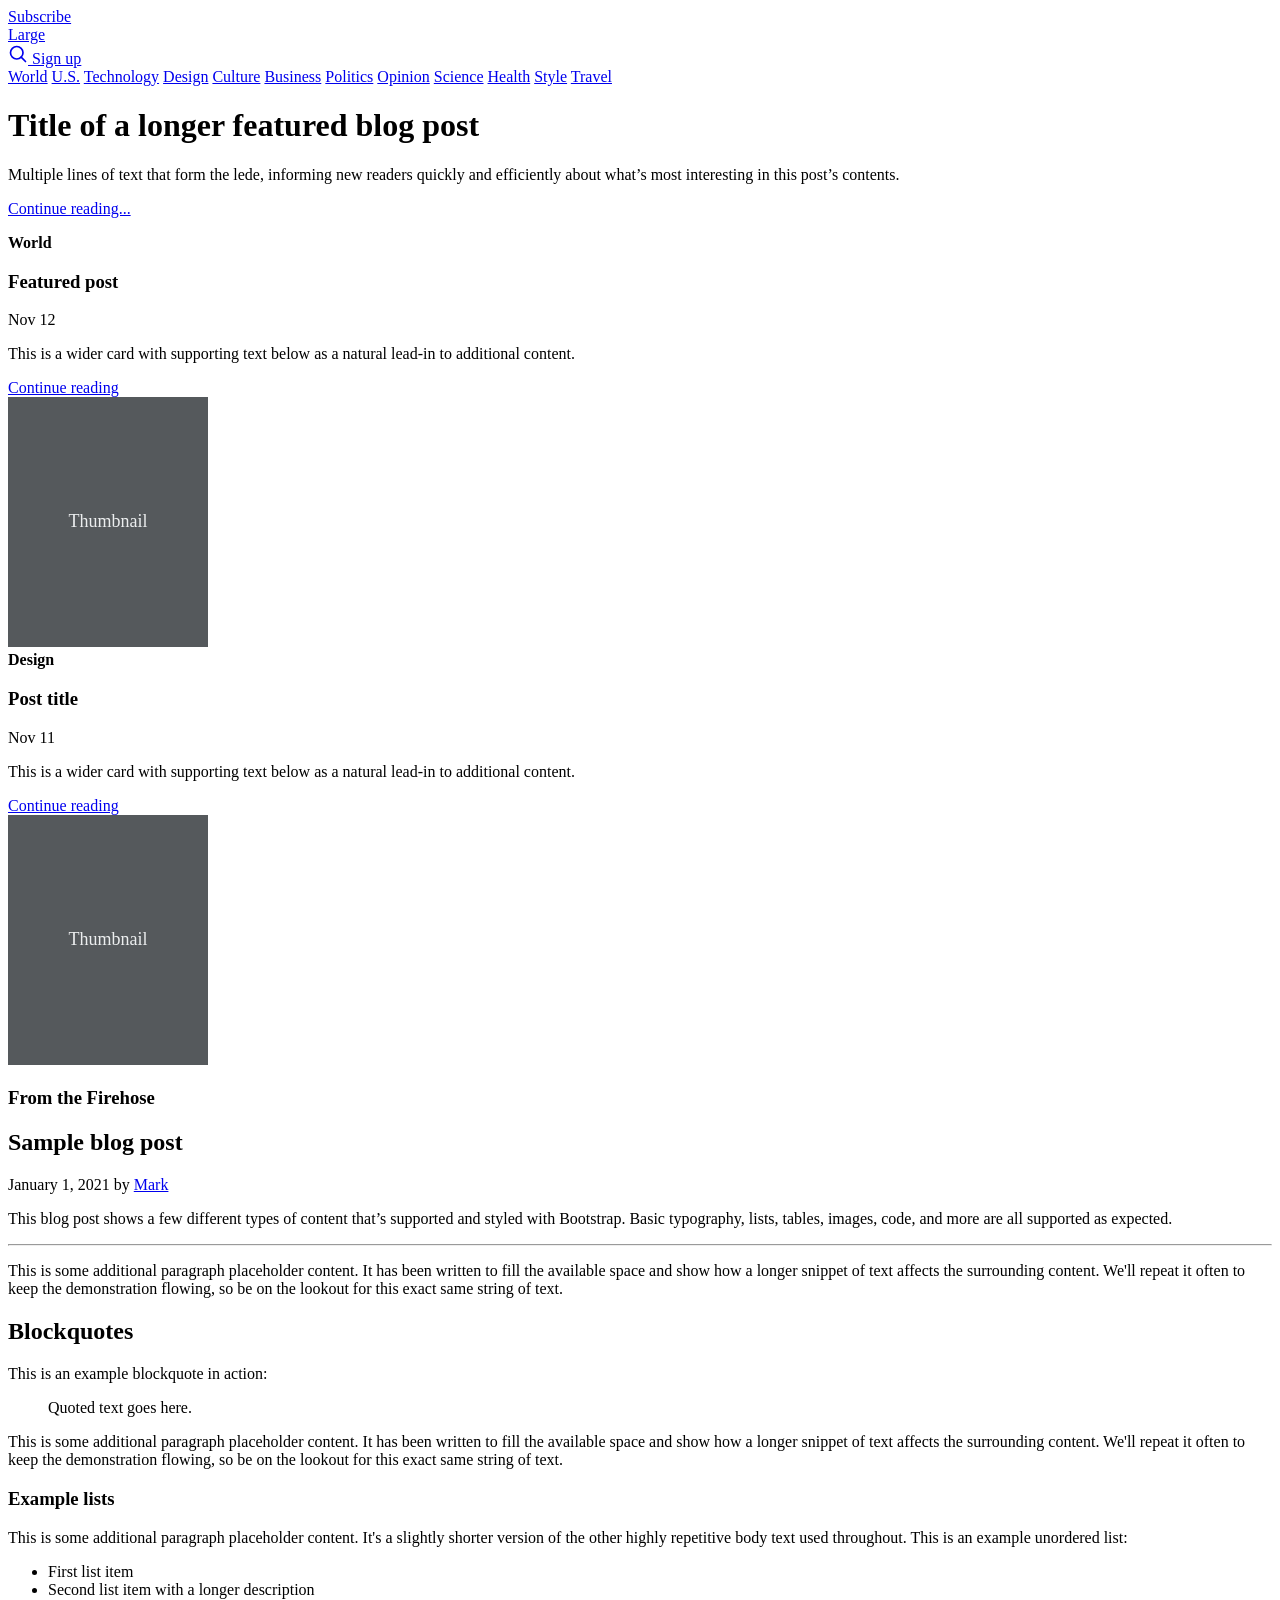
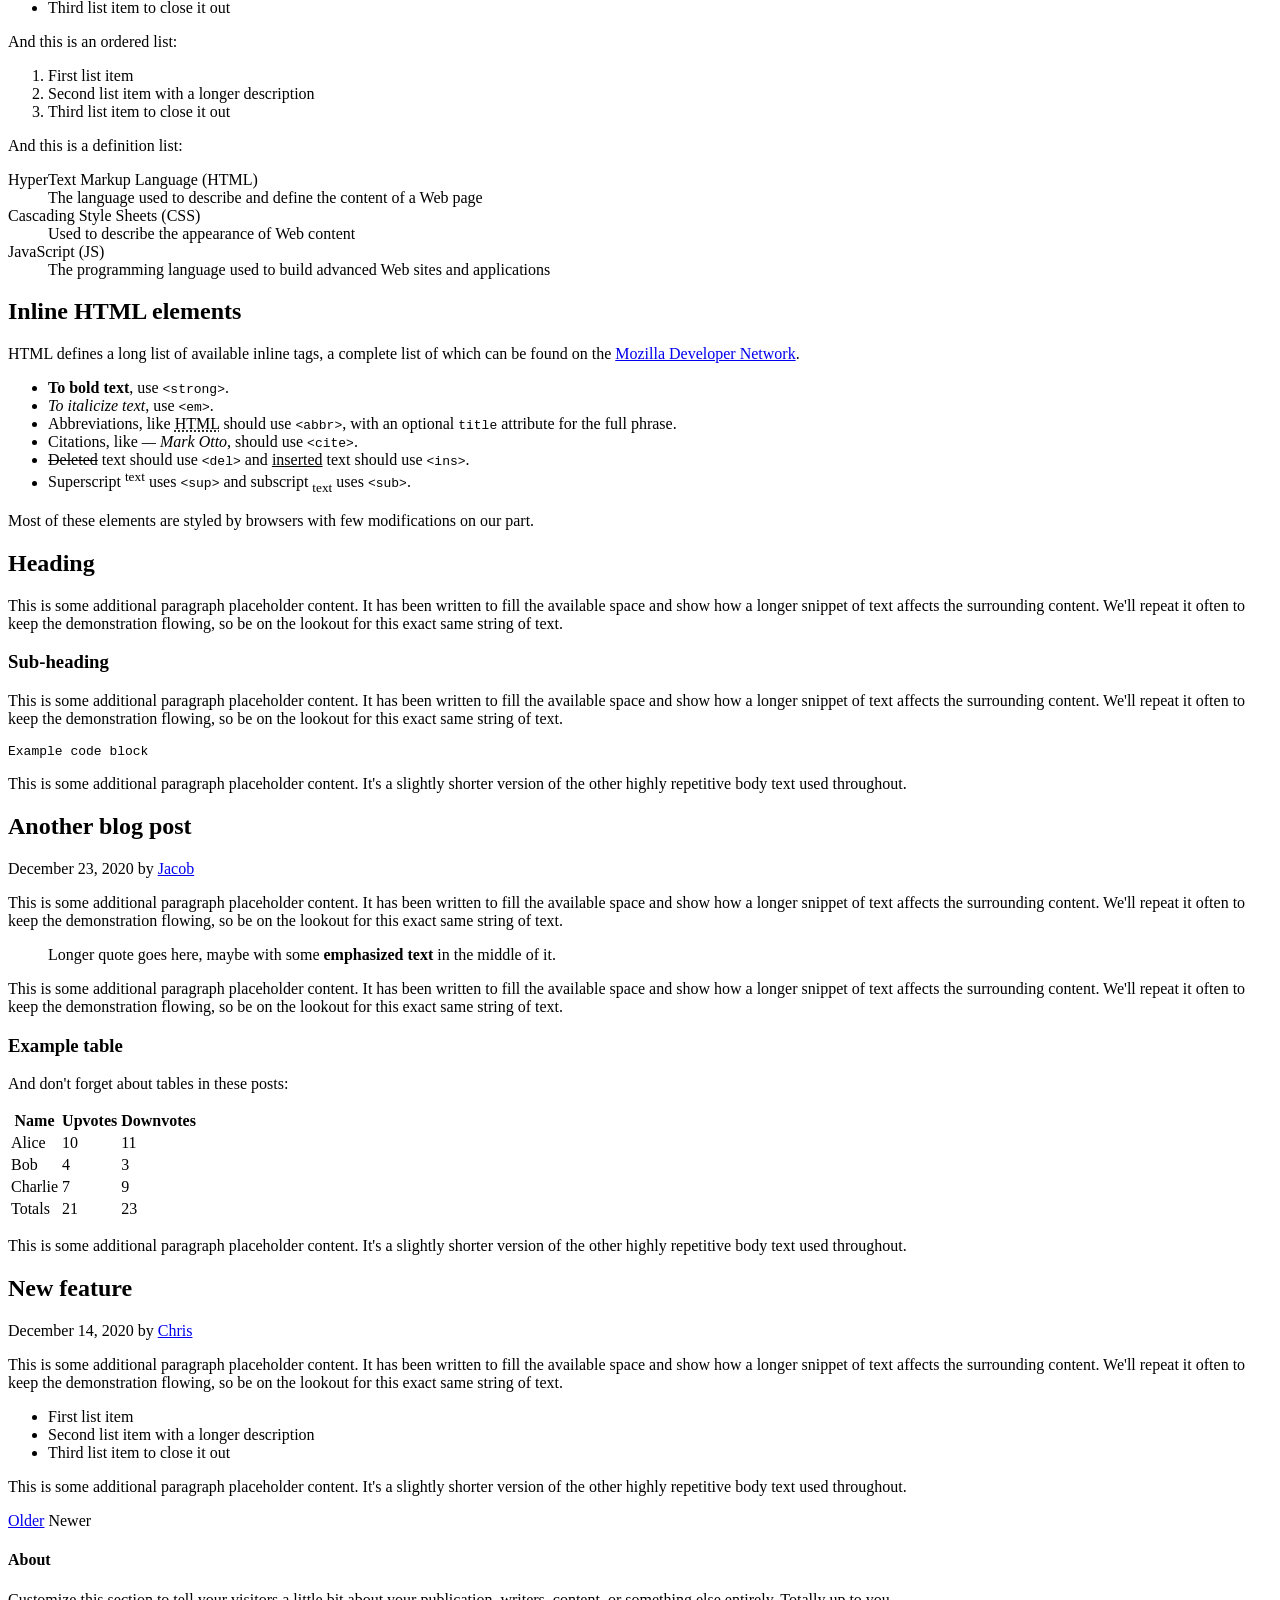
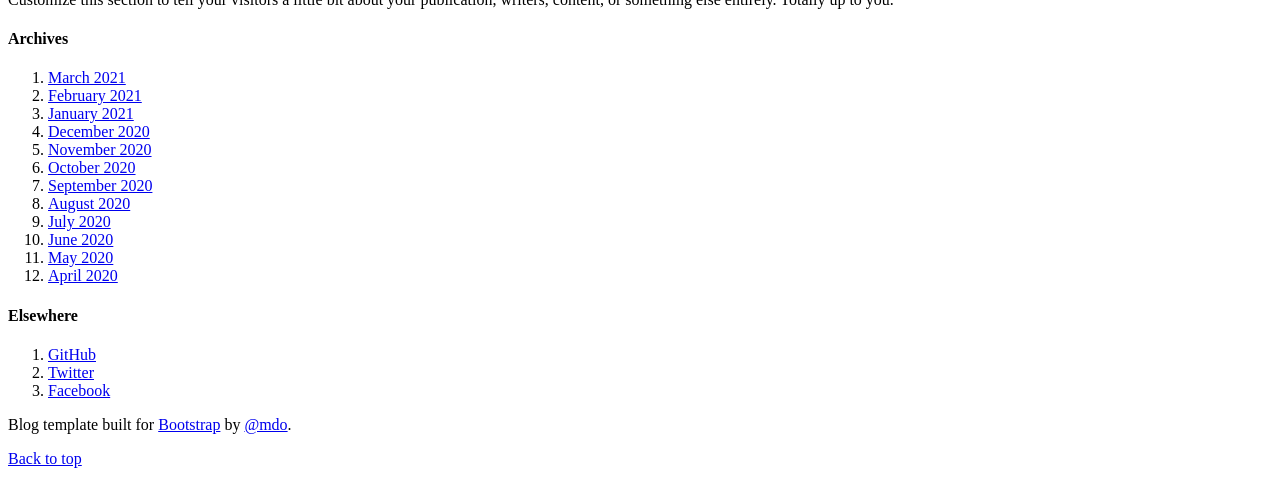
<file: login-forgot-password/target/classes/templates/index.html>
<!doctype html>
<html lang="en" xmlns:th="http://www.w3.org/1999/xhtml">
<head>
    <meta charset="utf-8">
    <meta content="width=device-width, initial-scale=1" name="viewport">
    <meta content="" name="description">
    <meta content="Mark Otto, Jacob Thornton, and Bootstrap contributors" name="author">
    <meta content="Hugo 0.88.1" name="generator">
    <title>Blog Template · Bootstrap v5.1</title>

    <link href="https://getbootstrap.com/docs/5.1/examples/blog/" rel="canonical">

    <!-- Bootstrap core CSS -->
    <link rel="stylesheet" th:href="@{css/bootstrap.min.css}" type="text/css">

    <style>
    .bd-placeholder-img {
      font-size: 1.125rem;
      text-anchor: middle;
      -webkit-user-select: none;
      -moz-user-select: none;
      user-select: none;
    }

    @media (min-width: 768px) {
      .bd-placeholder-img-lg {
        font-size: 3.5rem;
      }
    }
  </style>


    <!-- Custom styles for this template -->
    <link href="https://fonts.googleapis.com/css?family=Playfair&#43;Display:700,900&amp;display=swap" rel="stylesheet">
    <!-- Custom styles for this template -->
    <link rel="stylesheet" th:href="@{css/blog.css}" type="text/css">
</head>
<body>

<div class="container">
    <header class="blog-header py-3">
        <div class="row flex-nowrap justify-content-between align-items-center">
            <div class="col-4 pt-1">
                <a class="link-secondary" href="#">Subscribe</a>
            </div>
            <div class="col-4 text-center">
                <a class="blog-header-logo text-dark" href="#">Large</a>
            </div>
            <div class="col-4 d-flex justify-content-end align-items-center">
                <a aria-label="Search" class="link-secondary" href="#">
                    <svg class="mx-3" fill="none" height="20" role="img" stroke="currentColor" stroke-linecap="round"
                         stroke-linejoin="round" stroke-width="2" viewBox="0 0 24 24" width="20"
                         xmlns="http://www.w3.org/2000/svg"><title>Search</title>
                        <circle cx="10.5" cy="10.5" r="7.5"/>
                        <path d="M21 21l-5.2-5.2"/>
                    </svg>
                </a>
                <a class="btn btn-sm btn-outline-secondary" href="#">Sign up</a>
            </div>
        </div>
    </header>

    <div class="nav-scroller py-1 mb-2">
        <nav class="nav d-flex justify-content-between">
            <a class="p-2 link-secondary" href="#">World</a>
            <a class="p-2 link-secondary" href="#">U.S.</a>
            <a class="p-2 link-secondary" href="#">Technology</a>
            <a class="p-2 link-secondary" href="#">Design</a>
            <a class="p-2 link-secondary" href="#">Culture</a>
            <a class="p-2 link-secondary" href="#">Business</a>
            <a class="p-2 link-secondary" href="#">Politics</a>
            <a class="p-2 link-secondary" href="#">Opinion</a>
            <a class="p-2 link-secondary" href="#">Science</a>
            <a class="p-2 link-secondary" href="#">Health</a>
            <a class="p-2 link-secondary" href="#">Style</a>
            <a class="p-2 link-secondary" href="#">Travel</a>
        </nav>
    </div>
</div>

<main class="container">
    <div class="p-4 p-md-5 mb-4 text-white rounded bg-dark">
        <div class="col-md-6 px-0">
            <h1 class="display-4 fst-italic">Title of a longer featured blog post</h1>
            <p class="lead my-3">Multiple lines of text that form the lede, informing new readers quickly and efficiently
                about what’s most interesting in this post’s contents.</p>
            <p class="lead mb-0"><a class="text-white fw-bold" href="#">Continue reading...</a></p>
        </div>
    </div>

    <div class="row mb-2">
        <div class="col-md-6">
            <div class="row g-0 border rounded overflow-hidden flex-md-row mb-4 shadow-sm h-md-250 position-relative">
                <div class="col p-4 d-flex flex-column position-static">
                    <strong class="d-inline-block mb-2 text-primary">World</strong>
                    <h3 class="mb-0">Featured post</h3>
                    <div class="mb-1 text-muted">Nov 12</div>
                    <p class="card-text mb-auto">This is a wider card with supporting text below as a natural lead-in to
                        additional content.</p>
                    <a class="stretched-link" href="#">Continue reading</a>
                </div>
                <div class="col-auto d-none d-lg-block">
                    <svg aria-label="Placeholder: Thumbnail" class="bd-placeholder-img" focusable="false" height="250"
                         preserveAspectRatio="xMidYMid slice" role="img" width="200" xmlns="http://www.w3.org/2000/svg"><title>
                        Placeholder</title>
                        <rect fill="#55595c" height="100%" width="100%"/>
                        <text dy=".3em" fill="#eceeef" x="50%" y="50%">Thumbnail</text>
                    </svg>

                </div>
            </div>
        </div>
        <div class="col-md-6">
            <div class="row g-0 border rounded overflow-hidden flex-md-row mb-4 shadow-sm h-md-250 position-relative">
                <div class="col p-4 d-flex flex-column position-static">
                    <strong class="d-inline-block mb-2 text-success">Design</strong>
                    <h3 class="mb-0">Post title</h3>
                    <div class="mb-1 text-muted">Nov 11</div>
                    <p class="mb-auto">This is a wider card with supporting text below as a natural lead-in to additional
                        content.</p>
                    <a class="stretched-link" href="#">Continue reading</a>
                </div>
                <div class="col-auto d-none d-lg-block">
                    <svg aria-label="Placeholder: Thumbnail" class="bd-placeholder-img" focusable="false" height="250"
                         preserveAspectRatio="xMidYMid slice" role="img" width="200" xmlns="http://www.w3.org/2000/svg"><title>
                        Placeholder</title>
                        <rect fill="#55595c" height="100%" width="100%"/>
                        <text dy=".3em" fill="#eceeef" x="50%" y="50%">Thumbnail</text>
                    </svg>

                </div>
            </div>
        </div>
    </div>

    <div class="row g-5">
        <div class="col-md-8">
            <h3 class="pb-4 mb-4 fst-italic border-bottom">
                From the Firehose
            </h3>

            <article class="blog-post">
                <h2 class="blog-post-title">Sample blog post</h2>
                <p class="blog-post-meta">January 1, 2021 by <a href="#">Mark</a></p>

                <p>This blog post shows a few different types of content that’s supported and styled with Bootstrap. Basic
                    typography, lists, tables, images, code, and more are all supported as expected.</p>
                <hr>
                <p>This is some additional paragraph placeholder content. It has been written to fill the available space and
                    show how a longer snippet of text affects the surrounding content. We'll repeat it often to keep the
                    demonstration flowing, so be on the lookout for this exact same string of text.</p>
                <h2>Blockquotes</h2>
                <p>This is an example blockquote in action:</p>
                <blockquote class="blockquote">
                    <p>Quoted text goes here.</p>
                </blockquote>
                <p>This is some additional paragraph placeholder content. It has been written to fill the available space and
                    show how a longer snippet of text affects the surrounding content. We'll repeat it often to keep the
                    demonstration flowing, so be on the lookout for this exact same string of text.</p>
                <h3>Example lists</h3>
                <p>This is some additional paragraph placeholder content. It's a slightly shorter version of the other highly
                    repetitive body text used throughout. This is an example unordered list:</p>
                <ul>
                    <li>First list item</li>
                    <li>Second list item with a longer description</li>
                    <li>Third list item to close it out</li>
                </ul>
                <p>And this is an ordered list:</p>
                <ol>
                    <li>First list item</li>
                    <li>Second list item with a longer description</li>
                    <li>Third list item to close it out</li>
                </ol>
                <p>And this is a definition list:</p>
                <dl>
                    <dt>HyperText Markup Language (HTML)</dt>
                    <dd>The language used to describe and define the content of a Web page</dd>
                    <dt>Cascading Style Sheets (CSS)</dt>
                    <dd>Used to describe the appearance of Web content</dd>
                    <dt>JavaScript (JS)</dt>
                    <dd>The programming language used to build advanced Web sites and applications</dd>
                </dl>
                <h2>Inline HTML elements</h2>
                <p>HTML defines a long list of available inline tags, a complete list of which can be found on the <a
                        href="https://developer.mozilla.org/en-US/docs/Web/HTML/Element">Mozilla Developer Network</a>.</p>
                <ul>
                    <li><strong>To bold text</strong>, use <code
                            class="language-plaintext highlighter-rouge">&lt;strong&gt;</code>.
                    </li>
                    <li><em>To italicize text</em>, use <code class="language-plaintext highlighter-rouge">&lt;em&gt;</code>.</li>
                    <li>Abbreviations, like <abbr title="HyperText Markup Langage">HTML</abbr> should use <code
                            class="language-plaintext highlighter-rouge">&lt;abbr&gt;</code>, with an optional <code
                            class="language-plaintext highlighter-rouge">title</code> attribute for the full phrase.
                    </li>
                    <li>Citations, like <cite>— Mark Otto</cite>, should use <code class="language-plaintext highlighter-rouge">&lt;cite&gt;</code>.
                    </li>
                    <li>
                        <del>Deleted</del>
                        text should use <code class="language-plaintext highlighter-rouge">&lt;del&gt;</code> and
                        <ins>inserted</ins>
                        text should use <code class="language-plaintext highlighter-rouge">&lt;ins&gt;</code>.
                    </li>
                    <li>Superscript <sup>text</sup> uses <code class="language-plaintext highlighter-rouge">&lt;sup&gt;</code> and
                        subscript <sub>text</sub> uses <code class="language-plaintext highlighter-rouge">&lt;sub&gt;</code>.
                    </li>
                </ul>
                <p>Most of these elements are styled by browsers with few modifications on our part.</p>
                <h2>Heading</h2>
                <p>This is some additional paragraph placeholder content. It has been written to fill the available space and
                    show how a longer snippet of text affects the surrounding content. We'll repeat it often to keep the
                    demonstration flowing, so be on the lookout for this exact same string of text.</p>
                <h3>Sub-heading</h3>
                <p>This is some additional paragraph placeholder content. It has been written to fill the available space and
                    show how a longer snippet of text affects the surrounding content. We'll repeat it often to keep the
                    demonstration flowing, so be on the lookout for this exact same string of text.</p>
                <pre><code>Example code block</code></pre>
                <p>This is some additional paragraph placeholder content. It's a slightly shorter version of the other highly
                    repetitive body text used throughout.</p>
            </article>

            <article class="blog-post">
                <h2 class="blog-post-title">Another blog post</h2>
                <p class="blog-post-meta">December 23, 2020 by <a href="#">Jacob</a></p>

                <p>This is some additional paragraph placeholder content. It has been written to fill the available space and
                    show how a longer snippet of text affects the surrounding content. We'll repeat it often to keep the
                    demonstration flowing, so be on the lookout for this exact same string of text.</p>
                <blockquote>
                    <p>Longer quote goes here, maybe with some <strong>emphasized text</strong> in the middle of it.</p>
                </blockquote>
                <p>This is some additional paragraph placeholder content. It has been written to fill the available space and
                    show how a longer snippet of text affects the surrounding content. We'll repeat it often to keep the
                    demonstration flowing, so be on the lookout for this exact same string of text.</p>
                <h3>Example table</h3>
                <p>And don't forget about tables in these posts:</p>
                <table class="table">
                    <thead>
                    <tr>
                        <th>Name</th>
                        <th>Upvotes</th>
                        <th>Downvotes</th>
                    </tr>
                    </thead>
                    <tbody>
                    <tr>
                        <td>Alice</td>
                        <td>10</td>
                        <td>11</td>
                    </tr>
                    <tr>
                        <td>Bob</td>
                        <td>4</td>
                        <td>3</td>
                    </tr>
                    <tr>
                        <td>Charlie</td>
                        <td>7</td>
                        <td>9</td>
                    </tr>
                    </tbody>
                    <tfoot>
                    <tr>
                        <td>Totals</td>
                        <td>21</td>
                        <td>23</td>
                    </tr>
                    </tfoot>
                </table>

                <p>This is some additional paragraph placeholder content. It's a slightly shorter version of the other highly
                    repetitive body text used throughout.</p>
            </article>

            <article class="blog-post">
                <h2 class="blog-post-title">New feature</h2>
                <p class="blog-post-meta">December 14, 2020 by <a href="#">Chris</a></p>

                <p>This is some additional paragraph placeholder content. It has been written to fill the available space and
                    show how a longer snippet of text affects the surrounding content. We'll repeat it often to keep the
                    demonstration flowing, so be on the lookout for this exact same string of text.</p>
                <ul>
                    <li>First list item</li>
                    <li>Second list item with a longer description</li>
                    <li>Third list item to close it out</li>
                </ul>
                <p>This is some additional paragraph placeholder content. It's a slightly shorter version of the other highly
                    repetitive body text used throughout.</p>
            </article>

            <nav aria-label="Pagination" class="blog-pagination">
                <a class="btn btn-outline-primary" href="#">Older</a>
                <a class="btn btn-outline-secondary disabled">Newer</a>
            </nav>

        </div>

        <div class="col-md-4">
            <div class="position-sticky" style="top: 2rem;">
                <div class="p-4 mb-3 bg-light rounded">
                    <h4 class="fst-italic">About</h4>
                    <p class="mb-0">Customize this section to tell your visitors a little bit about your publication, writers,
                        content, or something else entirely. Totally up to you.</p>
                </div>

                <div class="p-4">
                    <h4 class="fst-italic">Archives</h4>
                    <ol class="list-unstyled mb-0">
                        <li><a href="#">March 2021</a></li>
                        <li><a href="#">February 2021</a></li>
                        <li><a href="#">January 2021</a></li>
                        <li><a href="#">December 2020</a></li>
                        <li><a href="#">November 2020</a></li>
                        <li><a href="#">October 2020</a></li>
                        <li><a href="#">September 2020</a></li>
                        <li><a href="#">August 2020</a></li>
                        <li><a href="#">July 2020</a></li>
                        <li><a href="#">June 2020</a></li>
                        <li><a href="#">May 2020</a></li>
                        <li><a href="#">April 2020</a></li>
                    </ol>
                </div>

                <div class="p-4">
                    <h4 class="fst-italic">Elsewhere</h4>
                    <ol class="list-unstyled">
                        <li><a href="#">GitHub</a></li>
                        <li><a href="#">Twitter</a></li>
                        <li><a href="#">Facebook</a></li>
                    </ol>
                </div>
            </div>
        </div>
    </div>

</main>

<footer class="blog-footer">
    <p>Blog template built for <a href="https://getbootstrap.com/">Bootstrap</a> by <a
            href="https://twitter.com/mdo">@mdo</a>.</p>
    <p>
        <a href="#">Back to top</a>
    </p>
</footer>


</body>
</html>
</file>
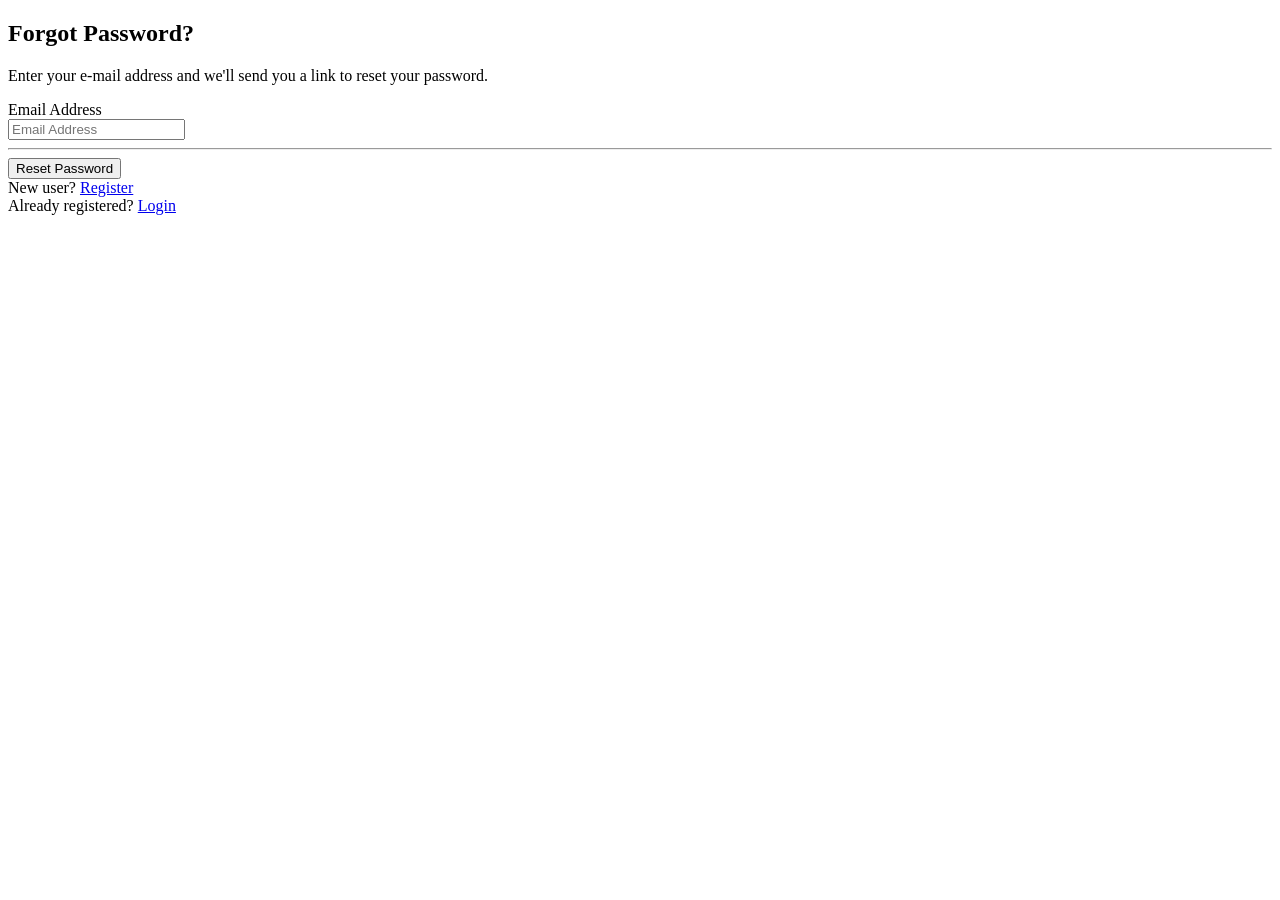
<file: login-forgot-password/target/classes/templates/forgot-password.html>
<!DOCTYPE html>
<html lang="en" xmlns:th="http://www.thymeleaf.org">
<head>
    <meta charset="UTF-8">
    <link rel="stylesheet" th:href="@{/webjars/bootstrap/4.2.1/css/bootstrap.min.css}" type="text/css">
    <link rel="stylesheet" th:href="@{/webjars/font-awesome/5.12.0/css/all.css}" type="text/css">
    <link rel="stylesheet" th:href="@{css/main.css}" type="text/css">
    <title>Forgot Password</title>
</head>
<body>

<div class="container">
    <div class="row justify-content-md-center">
        <div class="col-md-4">
            <div class="panel panel-default">
                <div class="panel-body">
                    <div class="text-center">
                        <h3><i class="fas fa-lock" style="font-size:2em;"></i></h3>
                        <h2 class="text-center">Forgot Password?</h2>
                        <p>Enter your e-mail address and we'll send you a link to reset your password.</p>
                        <div class="panel-body">

                            <div th:if="${success}">
                                <div class="alert alert-info"><span th:text="${success}"></span></div>
                            </div>
                            <div th:if="${emailError}">
                                <div class="alert alert-danger"><span th:text="${emailError}"></span></div>
                            </div>

                            <form method="post" th:action="@{/forgot-password}" th:object="${passwordForgot}">
                                <div class="form-group">
                                    <label for="email">Email Address</label>
                                    <div class="input-group mb-3">
                                        <div class="input-group-prepend">
                                            <span class="input-group-text" id="basic-addon1"><i
                                                    class="fas fa-envelope"></i></span>
                                        </div>
                                        <input aria-describedby="basic-addon1" class="form-control" id="email"
                                               placeholder="Email Address" th:errorClass="is-invalid"
                                               th:field="*{email}" type="text"/>
                                    </div>
                                    <span class="text-danger"
                                          th:errors="*{email}"
                                          th:if="${#fields.hasErrors('email')}"></span>
                                </div>
                                <hr>
                                <div class="form-group">
                                    <button class="btn btn-success btn-block" type="submit">Reset Password</button>
                                </div>
                            </form>

                        </div>
                    </div>
                </div>
            </div>
            <div class="row">
                <div class="col-md-12">
                    New user? <a href="/" th:href="@{/signup}">Register</a>
                </div>
                <div class="col-md-12">
                    Already registered? <a href="/" th:href="@{/login}">Login</a>
                </div>
            </div>
        </div>
    </div>
</div>

<script th:src="@{webjars/jquery/3.4.1/jquery.min.js}" type="text/javascript"></script>
<script th:src="@{webjars/bootstrap/4.2.1/js/bootstrap.min.js}" type="text/javascript"></script>
</body>
</html>
</file>
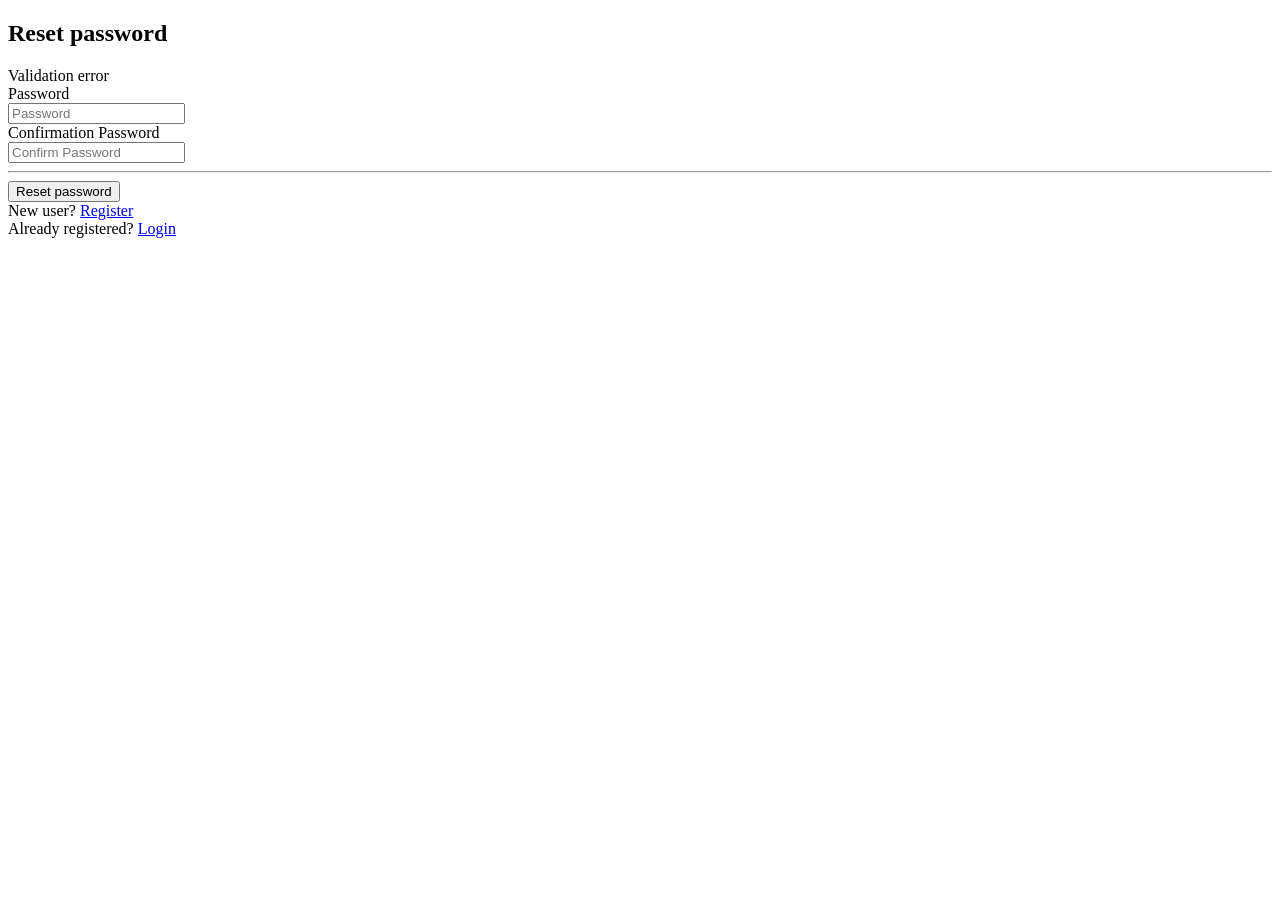
<file: login-forgot-password/target/classes/templates/reset-password.html>
<!DOCTYPE html>
<html lang="en" xmlns:th="http://www.thymeleaf.org">
<head>
    <meta charset="UTF-8">
    <link rel="stylesheet" th:href="@{/webjars/bootstrap/4.2.1/css/bootstrap.min.css}" type="text/css">
    <link rel="stylesheet" th:href="@{/webjars/font-awesome/5.12.0/css/all.css}" type="text/css">
    <link rel="stylesheet" th:href="@{css/main.css}" type="text/css">
    <title>Reset Password</title>
</head>
<body>

<div class="container">
    <div class="row justify-content-md-center">
        <div class="col-md-4">
            <div class="panel panel-default">
                <div class="panel-body">
                    <div class="text-center">
                        <h3><i class="fas fa-lock" style="font-size:2em;"></i></h3>
                        <h2 class="text-center">Reset password</h2>
                        <div class="panel-body">

                            <div th:if="${error}">
                                <div class="alert alert-danger">
                                    <span th:text="${error}"></span>
                                </div>
                            </div>

                            <form method="post" th:action="@{/reset-password}" th:object="${passwordReset}">
                                    <span class="error-message"
                                          th:each="error : ${#fields.errors('global')}"
                                          th:if="${#fields.hasGlobalErrors()}"
                                          th:text="${error}">Validation error</span>

                                <input name="token" th:value="${token}" type="hidden"/>

                                <div class="form-group">
                                    <label for="password">Password</label>
                                    <div class="input-group mb-3">
                                        <div class="input-group-prepend">
                                            <span class="input-group-text" id="basic-addon1"><i class="fas fa-lock"></i></span>
                                        </div>
                                        <input aria-describedby="basic-addon1" class="form-control" id="password"
                                               placeholder="Password" th:errorClass="is-invalid"
                                               th:field="*{password}" type="password"/>
                                    </div>
                                    <span class="text-danger"
                                          th:errors="*{password}"
                                          th:if="${#fields.hasErrors('password')}"></span>
                                </div>
                                <div class="form-group">
                                    <label for="confirmPassword">Confirmation Password</label>
                                    <div class="input-group mb-3">
                                        <div class="input-group-prepend">
                                            <span class="input-group-text" id="basic-addon2"><i class="fas fa-lock"></i></span>
                                        </div>
                                        <input aria-describedby="basic-addon2" class="form-control" id="confirmPassword"
                                               placeholder="Confirm Password" th:errorClass="is-invalid"
                                               th:field="*{confirmPassword}" type="password"/>
                                    </div>
                                    <span class="text-danger"
                                          th:errors="*{confirmPassword}"
                                          th:if="${#fields.hasErrors('confirmPassword')}"></span>
                                </div>
                                <hr>
                                <div class="form-group">
                                    <button class="btn btn-block btn-success" type="submit">Reset password</button>
                                </div>
                            </form>

                        </div>
                    </div>
                </div>
            </div>
            <div class="row">
                <div class="col-md-12">
                    New user? <a href="/" th:href="@{/registration}">Register</a>
                </div>
                <div class="col-md-12">
                    Already registered? <a href="/" th:href="@{/login}">Login</a>
                </div>
            </div>
        </div>
    </div>
</div>

<script th:src="@{webjars/jquery/3.4.1/jquery.min.js}" type="text/javascript"></script>
<script th:src="@{webjars/bootstrap/4.2.1/js/bootstrap.min.js}" type="text/javascript"></script>
</body>
</html>
</file>
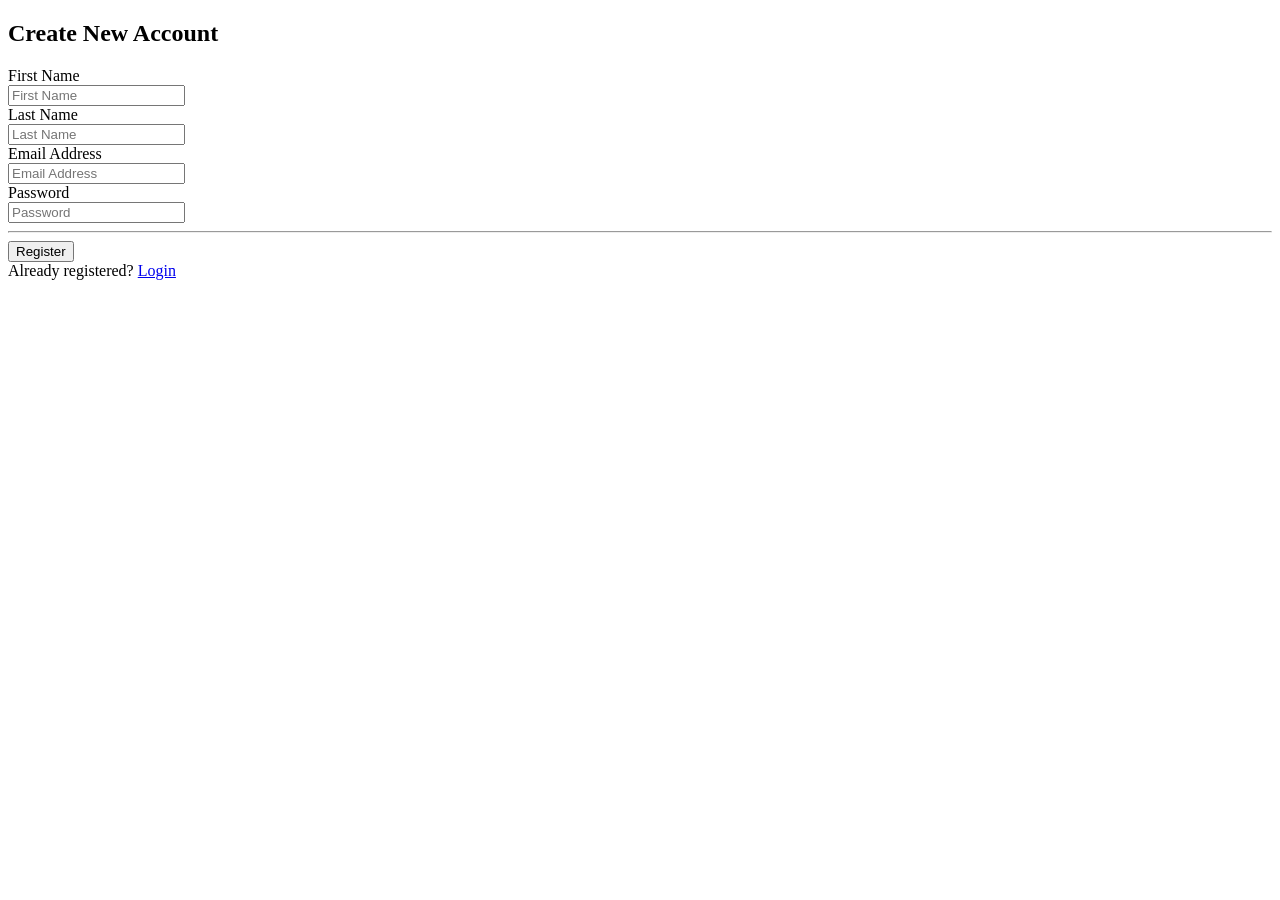
<file: login-forgot-password/target/classes/templates/signup.html>
<!DOCTYPE html>
<html lang="en" xmlns:th="http://www.thymeleaf.org">
<head>
    <meta charset="UTF-8">
    <link rel="stylesheet" th:href="@{/webjars/bootstrap/4.2.1/css/bootstrap.min.css}" type="text/css">
    <link rel="stylesheet" th:href="@{/webjars/font-awesome/5.12.0/css/all.css}" type="text/css">
    <link rel="stylesheet" th:href="@{css/main.css}" type="text/css">
    <title>Create New Account</title>
</head>
<body>

<div class="container">
    <div class="row justify-content-md-center">
        <div class="col-md-4">
            <div class="panel panel-default">
                <div class="panel-body">
                    <div class="text-center">
                        <h3><i class="fas fa-lock" style="font-size:2em;"></i></h3>
                        <h2 class="text-center">Create New Account</h2>
                        <div class="panel-body">

                            <div th:if="${success}">
                                <div class="alert alert-success"><span th:text="${success}"></span></div>
                            </div>
                            <div th:if="${error}">
                                <div class="alert alert-danger"><span th:text="${error}"></span></div>
                            </div>

                            <form method="post" th:action="@{/signup}" th:object="${user}">
                                <div class="form-group">
                                    <label for="firstName">First Name</label>
                                    <div class="input-group mb-3">
                                        <div class="input-group-prepend">
                                            <span class="input-group-text" id="basic-addon1"><i
                                                    class="fas fa-envelope"></i></span>
                                        </div>
                                        <input aria-describedby="basic-addon1" class="form-control" id="firstName"
                                               placeholder="First Name" th:errorClass="is-invalid"
                                               th:field="*{firstName}" type="text"/>
                                    </div>
                                    <span class="text-danger"
                                          th:errors="*{firstName}"
                                          th:if="${#fields.hasErrors('firstName')}"></span>
                                </div>

                                <div class="form-group">
                                    <label for="lastName">Last Name</label>
                                    <div class="input-group mb-3">
                                        <div class="input-group-prepend">
                                            <span class="input-group-text" id="basic-addon2"><i
                                                    class="fas fa-envelope"></i></span>
                                        </div>
                                        <input aria-describedby="basic-addon1" class="form-control" id="lastName"
                                               placeholder="Last Name" th:errorClass="is-invalid"
                                               th:field="*{lastName}" type="text"/>
                                    </div>
                                    <span class="text-danger"
                                          th:errors="*{lastName}"
                                          th:if="${#fields.hasErrors('lastName')}"></span>
                                </div>

                                <div class="form-group">
                                    <label for="email">Email Address</label>
                                    <div class="input-group mb-3">
                                        <div class="input-group-prepend">
                                            <span class="input-group-text" id="basic-addon3"><i
                                                    class="fas fa-envelope"></i></span>
                                        </div>
                                        <input aria-describedby="basic-addon3" class="form-control" id="email"
                                               placeholder="Email Address" th:errorClass="is-invalid"
                                               th:field="*{email}" type="text"/>
                                    </div>
                                    <span class="text-danger"
                                          th:errors="*{email}"
                                          th:if="${#fields.hasErrors('email')}"></span>
                                </div>

                                <div class="form-group">
                                    <label for="password">Password</label>
                                    <div class="input-group mb-3">
                                        <div class="input-group-prepend">
                                            <span class="input-group-text" id="basic-addon4"><i
                                                    class="fas fa-envelope"></i></span>
                                        </div>
                                        <input aria-describedby="basic-addon4" class="form-control" id="password"
                                               placeholder="Password" th:errorClass="is-invalid"
                                               th:field="*{password}" type="password"/>
                                    </div>
                                    <span class="text-danger"
                                          th:errors="*{password}"
                                          th:if="${#fields.hasErrors('password')}"></span>
                                </div>
                                <hr>
                                <div class="form-group">
                                    <button class="btn btn-success btn-block" type="submit">Register</button>
                                </div>
                            </form>

                        </div>
                    </div>
                </div>
            </div>
            <div class="row">
                <div class="col-md-12">
                    Already registered? <a href="/" th:href="@{/login}">Login</a>
                </div>
            </div>
        </div>
    </div>
</div>

<script th:src="@{webjars/jquery/3.4.1/jquery.min.js}" type="text/javascript"></script>
<script th:src="@{webjars/bootstrap/4.2.1/js/bootstrap.min.js}" type="text/javascript"></script>
</body>
</html>
</file>
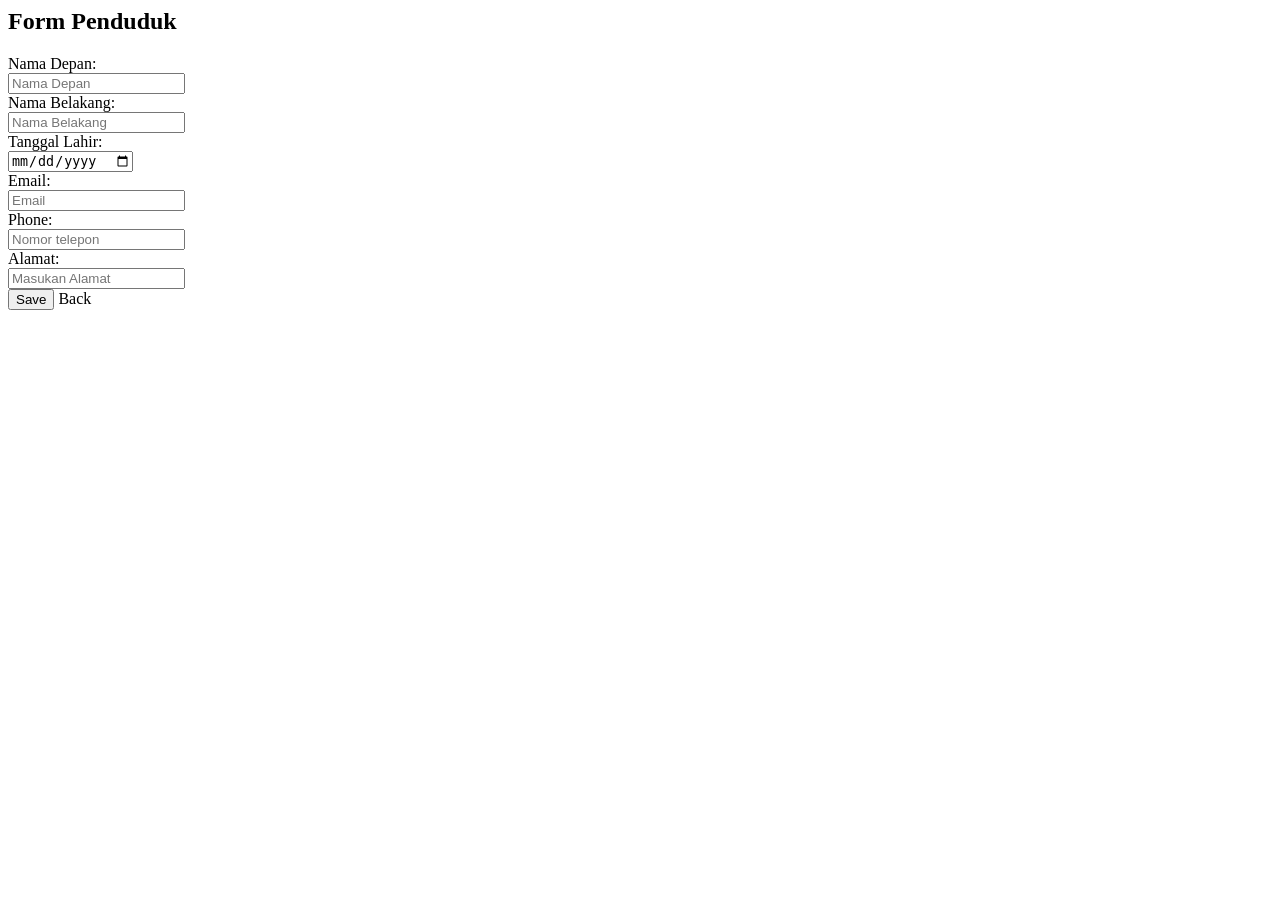
<file: login-forgot-password/src/main/resources/templates/formPenduduk.html>
<html lang="en" xmlns:th="http://www.thymeleaf.org">

<head>
    <title>Spring Boot CRUD Example</title>

    <meta charset="utf-8">
    <meta content="width=device-width, initial-scale=1, shrink-to-fit=no"
          name="viewport">

    <link rel="stylesheet" th:href="@{/css/bootstrap.min.css}">
    <link rel="icon" th:href="@{/img/ubuntu.png}">

    <script th:src="@{/js/bootstrap.min.js}" type="text/javascript"></script>
    <script th:src="@{/js/jquery-3.3.1.slim.min.js}" type="text/javascript"></script>
    <script th:src="@{/js/popper.min.js}" type="text/javascript"></script>
</head>
<body>

<div class="container">
    <h2>Form Penduduk</h2>
</div>

<div class="container">
    <div class="row">
        <div class="col-sm-8">
            <form class="form-horizontal" method="post"
                  th:action="@{/create}" th:object="${penduduk}">
                <input th:field="*{id}" type="hidden"/>

                <div class="form-group">
                    <label class="col-sm-4 control-label">Nama Depan:</label>
                    <div class="col-sm-8">
                        <input class="form-control" th:field="*{firstName}" type="text" id="firstName" placeholder="Nama Depan" required>
                    </div>
                </div>

                <div class="form-group">
                    <label class="col-sm-4 control-label">Nama Belakang:</label>
                    <div class="col-sm-10">
                        <input class="form-control" th:field="*{lastName}" type="text" id="lastName" placeholder="Nama Belakang" required>
                    </div>
                </div>

                <div class="form-group">
                    <label class="col-sm-2 control-label">Tanggal Lahir:</label>
                    <div class="col-sm-10">
                        <input class="form-control" th:field="*{birthDate}" type="date" id="birthDate">
                    </div>
                </div>

                <div class="form-group">
                    <label class="col-sm-2 control-label">Email:</label>
                    <div class="col-sm-10">
                        <input class="form-control" th:field="*{email}" type="text" id="email" placeholder="Email" required>
                    </div>
                </div>

                <div class="form-group">
                    <label class="col-sm-2 control-label">Phone:</label>
                    <div class="col-sm-10">
                        <input class="form-control" th:field="*{phone}" type="text" id="phone" placeholder="Nomor telepon" required>
                    </div>
                </div>

                <div class="form-group">
                    <label class="col-sm-2 control-label">Alamat:</label>
                    <div class="col-sm-10">
                        <input class="form-control" th:field="*{alamat}" type="text" id="alamat" placeholder="Masukan Alamat" required>
                    </div>
                </div>

                <div class="form-group">
                    <input class="btn btn-success" type="submit" value="Save">
                    <a class="btn btn-danger" role="button" th:href="@{/}">Back</a>
                </div>
            </form>
        </div>
    </div>
</div>

</body>
</html>
</file>
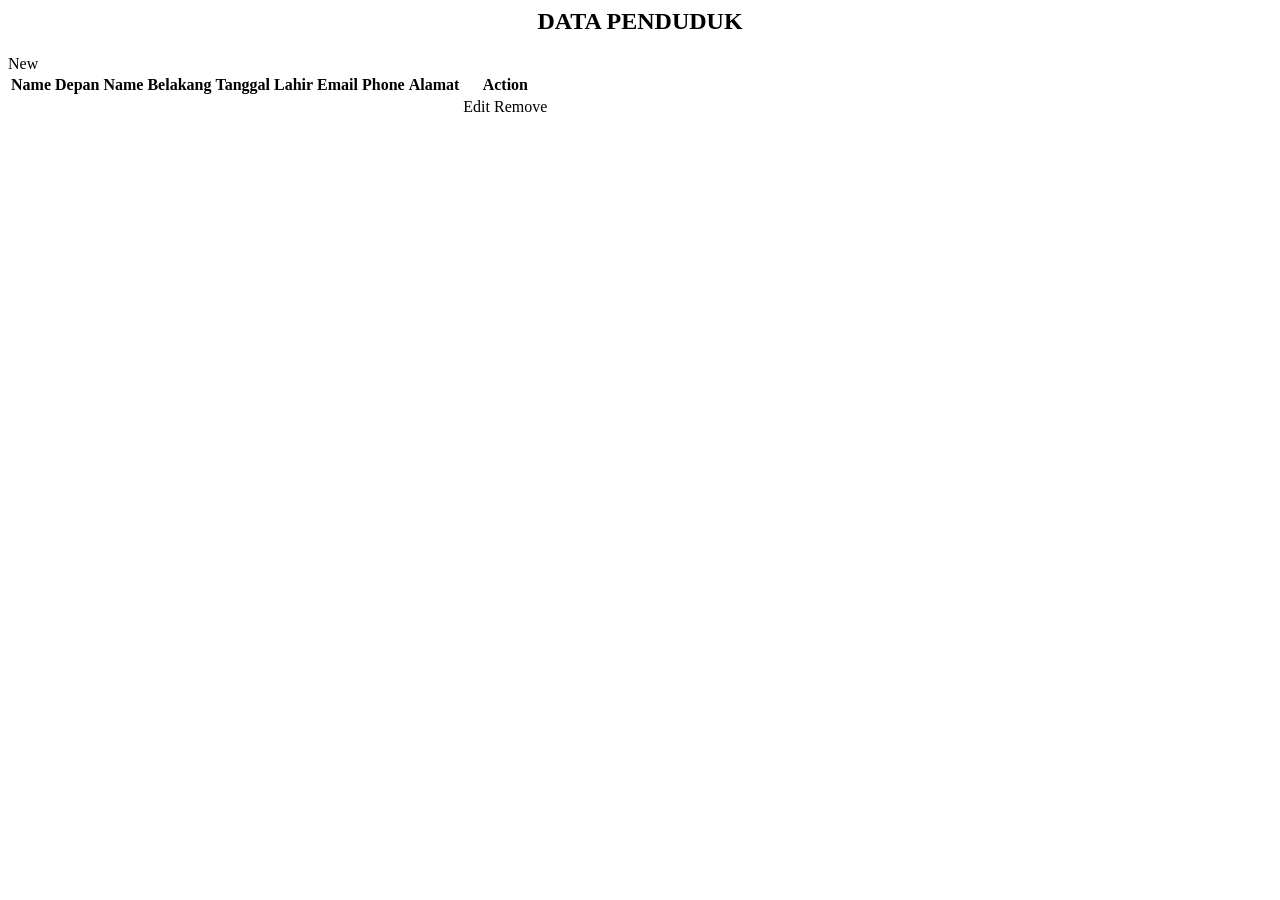
<file: login-forgot-password/src/main/resources/templates/indexPenduduk.html>
<html xmlns:th="http://www.thymeleaf.org">

<head>
    <title>Spring Boot CRUD Example</title>

    <meta charset="utf-8">
    <meta content="width=device-width, initial-scale=1, shrink-to-fit=no"
          name="viewport">

    <link rel="stylesheet" th:href="@{/css/bootstrap.min.css}">
    <link rel="icon" th:href="@{/img/ubuntu.png}">

    <script th:src="@{/js/bootstrap.min.js}" type="text/javascript"></script>
    <script th:src="@{/js/jquery-3.3.1.slim.min.js}" type="text/javascript"></script>
    <script th:src="@{/js/popper.min.js}" type="text/javascript"></script>
</head>
<body>
<div class="container" align="center"><h2>DATA PENDUDUK</h2></div>
<div class="container"><a class="btn btn-info" role="button" th:href="@{/create}">New</a></div>
<div class="container">
    <table class="table">
        <thead class="thead-dark">
        <tr>
            <th scope="col">Name Depan</th>
            <th scope="col">Name Belakang</th>
            <th scope="col">Tanggal Lahir</th>
            <th scope="col">Email</th>
            <th scope="col">Phone</th>
            <th scope="col">Alamat</th>
            <th scope="col">Action</th>
        </tr>
        </thead>
        <tbody>
        <tr th:each="s : ${penduduk}">
            <td scope="col" th:text="${s.firstName}"></td>
            <td scope="col" th:text="${s.lastName}"></td>
            <td scope="col" th:text="${s.birthDate}"></td>
            <td scope="col" th:text="${s.email}"></td>
            <td scope="col" th:text="${s.phone}"></td>
            <td scope="col" th:text="${s.alamat}"></td>
            <td scope="col">
                <a class="btn btn-primary" role="button" th:href="${'/edit/'+s.id}"><span>Edit</span></a>
                <a class="btn btn-danger" role="button" th:href="${'/hapus/'+s.id}"><span>Remove</span></a>
            </td>
        </tr>
        </tbody>
    </table>
</div>

</body>
</html>
</file>
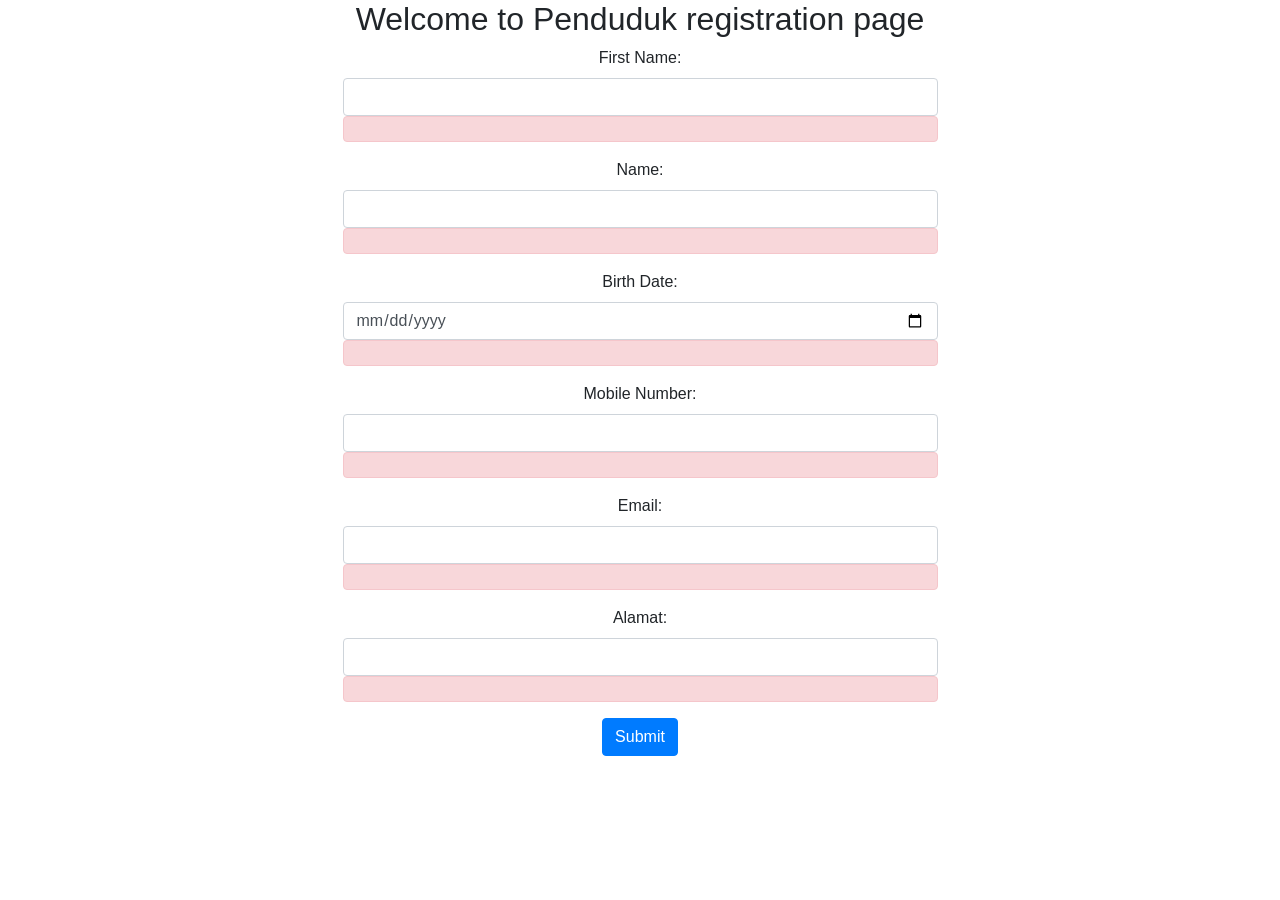
<file: login-forgot-password/src/main/resources/templates/indexPenduduk2.html>
<!DOCTYPE html SYSTEM "http://www.thymeleaf.org/dtd/xhtml1-strict-thymeleaf-4.dtd">
<html xmlns:th="http://www.thymeleaf.org">
<head>
    <meta charset="utf-8">
    <meta content="width=device-width, initial-scale=1, shrink-to-fit=no" name="viewport">
    <title>Registration page</title>
    <link href="https://stackpath.bootstrapcdn.com/bootstrap/4.4.1/css/bootstrap.min.css" rel="stylesheet">
</head>
<body>
<div align="center" class="col-md-12">
    <h2>Welcome to Penduduk registration page</h2>
    <div class="col-md-6">
        <form action="#" method="post" th:action="@{/save-penduduk}" th:object="${penduduk}">
            <div class="form-group">
                <label for="firstName">First Name:</label>
                <input class="form-control" id="firstName" th:field="*{firstName}" type="text">
                <p class="alert alert-danger" th:errors="*{firstName}" th:if="${#fields.hasErrors('firstName')}">
            </div>
            <div class="form-group">
                <label for="lastName">Name:</label>
                <input class="form-control" id="lastName" th:field="*{lastName}" type="text">
                <p class="alert alert-danger" th:errors="*{lastName}" th:if="${#fields.hasErrors('lastName')}">
            </div>
            <div class="form-group">
                <label for="bd">Birth Date:</label>
                <input class="form-control" id="bd" th:field="*{birthDate}" type="date"/>
                <p class="alert alert-danger" th:errors="*{birthDate}" th:if="${#fields.hasErrors('birthDate')}"/>
            </div>
            <div class="form-group">
                <label for="phone">Mobile Number:</label>
                <input class="form-control" id="phone" th:field="*{phone}" type="number"/>
                <p class="alert alert-danger" th:errors="*{phone}" th:if="${#fields.hasErrors('phone')}"/>
            </div>
            <div class="form-group">
                <label for="email">Email:</label>
                <input class="form-control" id="email" th:field="*{email}" type="text">
                <p class="alert alert-danger" th:errors="*{email}" th:if="${#fields.hasErrors('email')}">
            </div>
            <div class="form-group">
                <label for="alamat">Alamat:</label>
                <input class="form-control" id="alamat" th:field="*{alamat}" type="text">
                <p class="alert alert-danger" th:errors="*{alamat}" th:if="${#fields.hasErrors('alamat')}">
            </div>
            <div class="form-group">
                <button class="btn btn-primary" type="submit">Submit</button>
            </div>
        </form>
    </div>
</div>
</body>
</html>
</file>
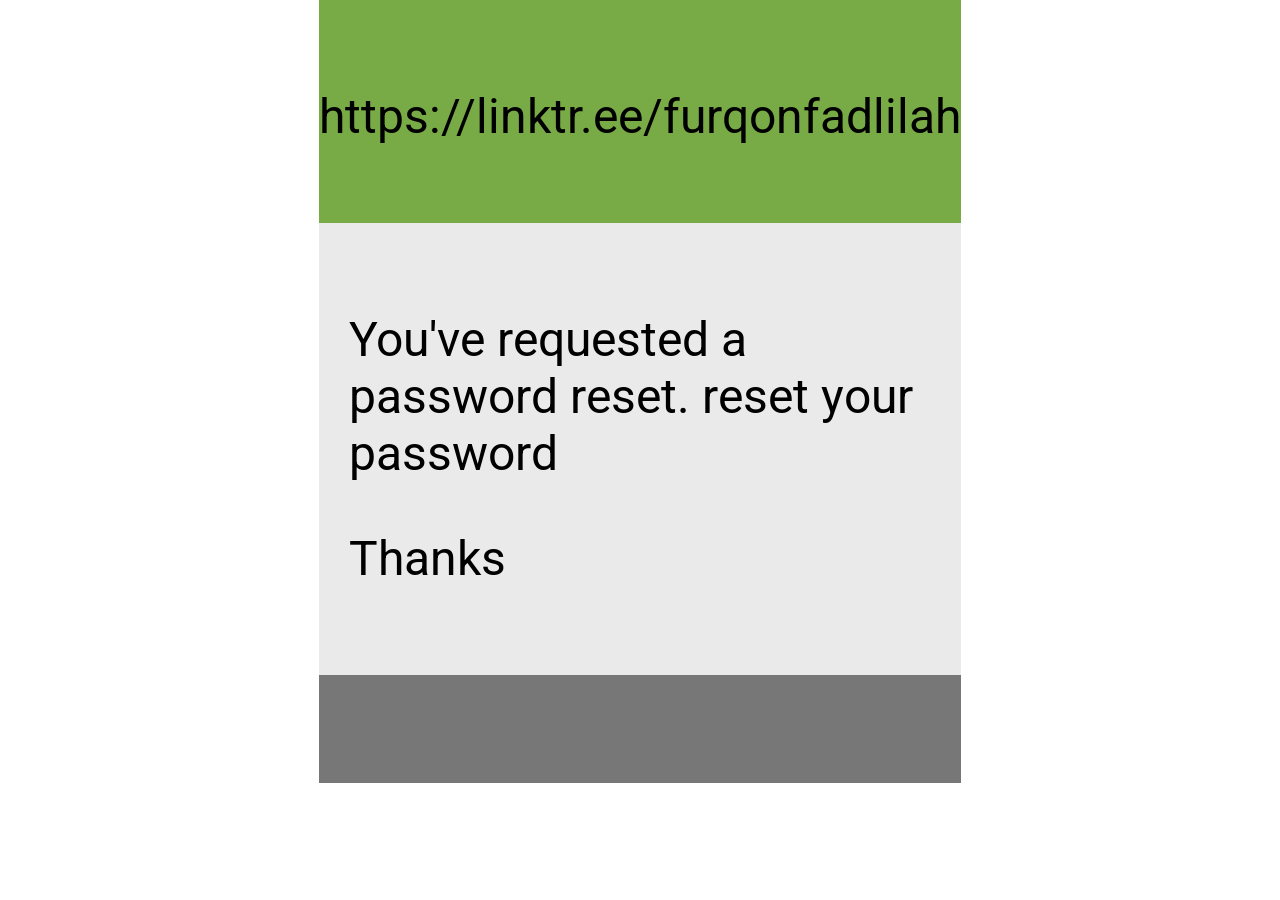
<file: login-forgot-password/target/classes/templates/email/email-template.html>
<!DOCTYPE html PUBLIC "-//W3C//DTD XHTML 1.0 Transitional//EN"
        "http://www.w3.org/TR/xhtml1/DTD/xhtml1-transitional.dtd">
<html xmlns="http://www.w3.org/1999/xhtml" xmlns:th="http://www.thymeleaf.org">
<head>
    <title>Sending Email with Thymeleaf HTML Template Example</title>

    <meta content="text/html; charset=UTF-8" http-equiv="Content-Type"/>
    <meta content="width=device-width, initial-scale=1.0" name="viewport"/>

    <link href='http://fonts.googleapis.com/css?family=Roboto' rel='stylesheet' type='text/css'/>

    <!-- use the font -->
    <style>
        body {
            font-family: 'Roboto', sans-serif;
            font-size: 48px;
        }
    </style>
</head>
<body style="margin: 0; padding: 0;">

<table align="center" border="0" cellpadding="0" cellspacing="0" style="border-collapse: collapse;" width="600">
    <tr>
        <td align="center" bgcolor="#78ab46" style="padding: 40px 0 30px 0;">
            <p>https://linktr.ee/furqonfadlilah</p>
        </td>
    </tr>
    <tr>
        <td bgcolor="#eaeaea" style="padding: 40px 30px 40px 30px;">
            <p th:text="${'Dear ' + user.firstName + ' ' + user.lastName}"></p>
            <p>
                You've requested a password reset.
                <a th:href="${resetUrl}">reset your password</a>
            </p>
            <p>Thanks</p>
        </td>
    </tr>
    <tr>
        <td bgcolor="#777777" style="padding: 30px 30px 30px 30px;">
            <p th:text="${signature}"></p>
        </td>
    </tr>
</table>

</body>
</html>
</file>
